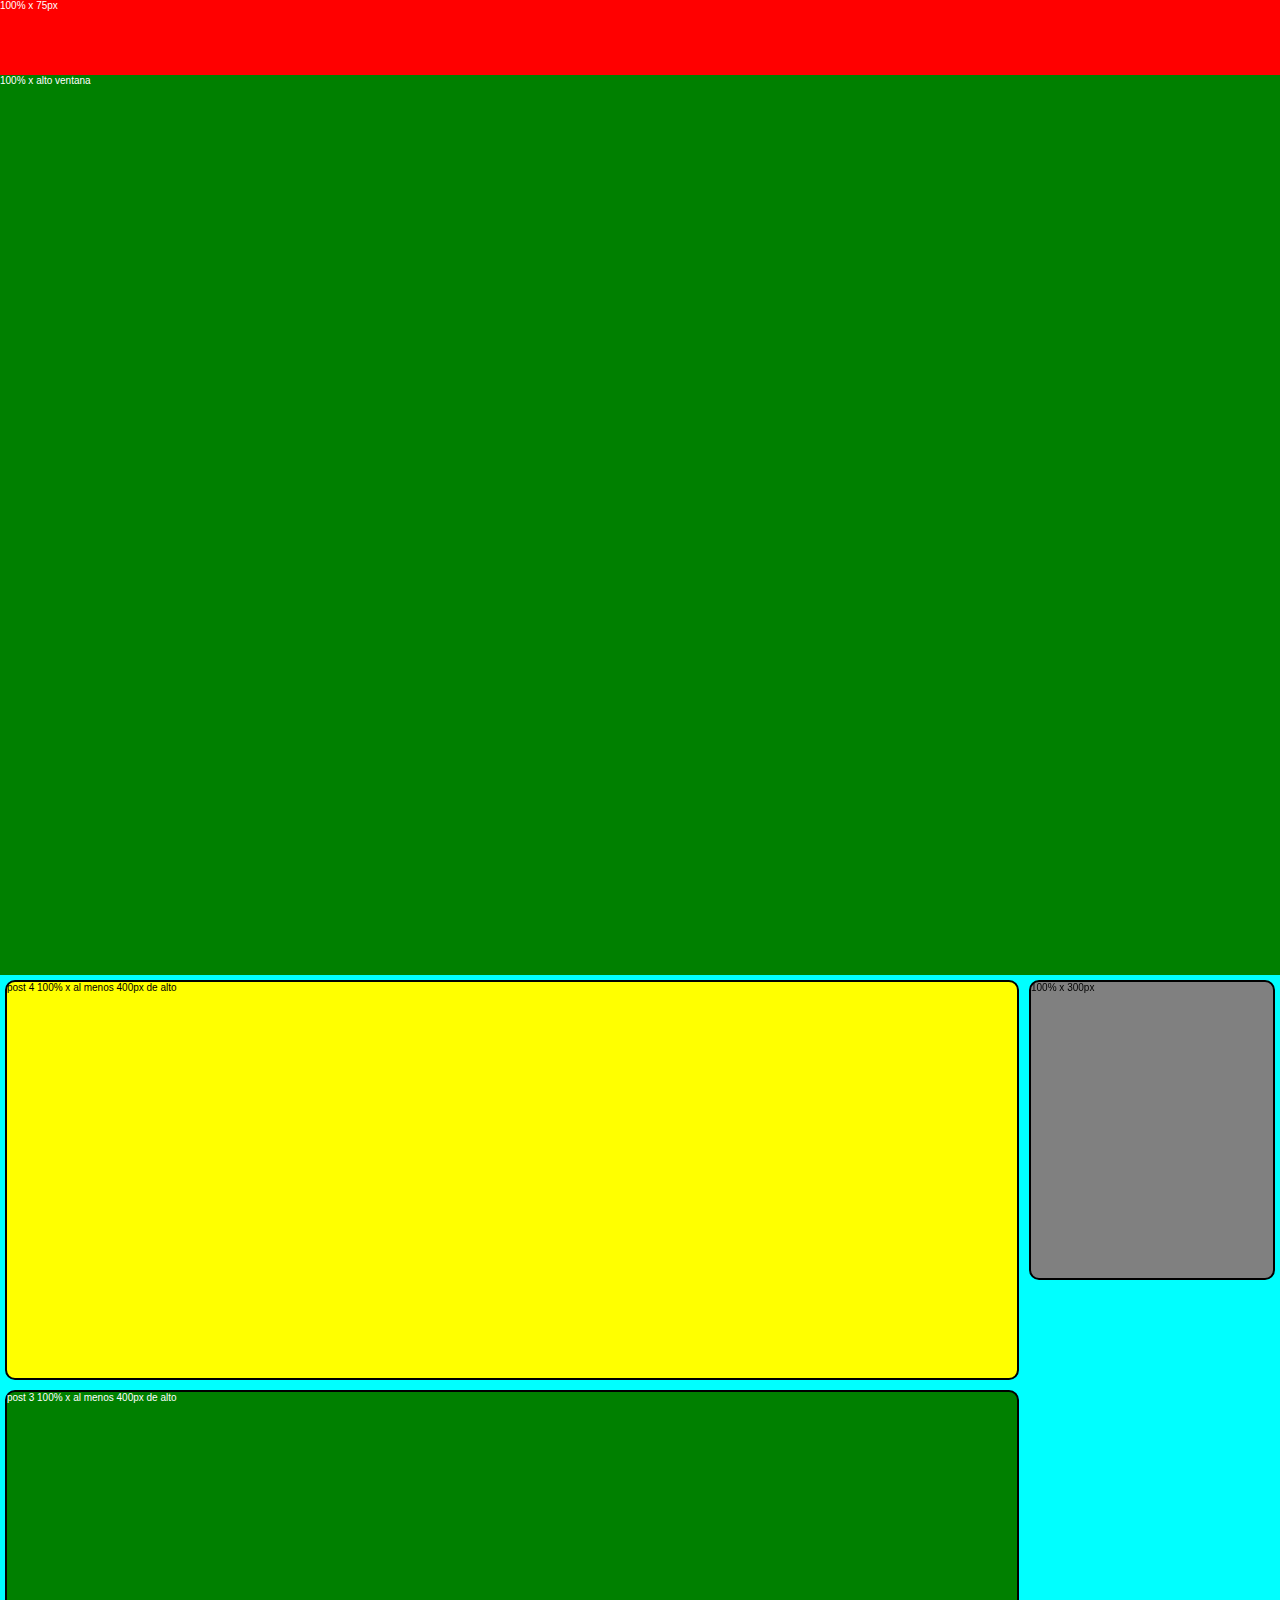
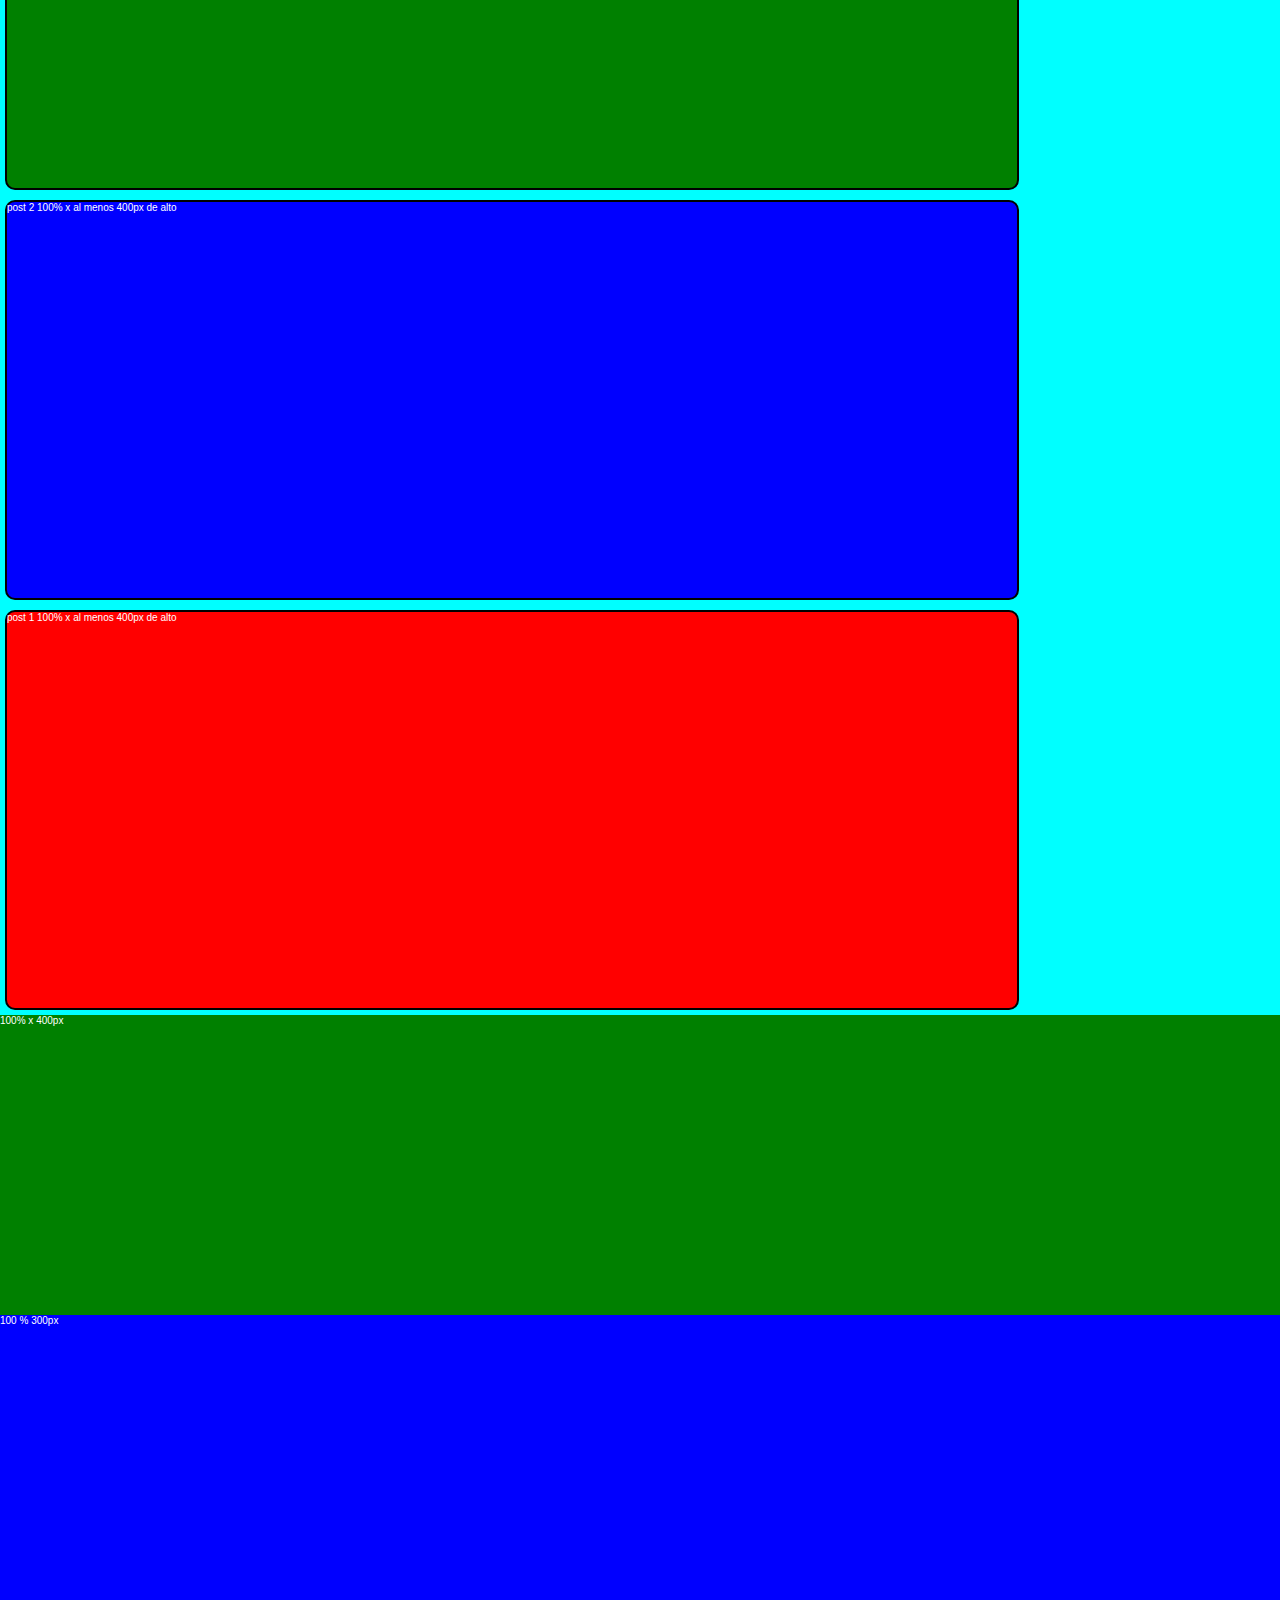
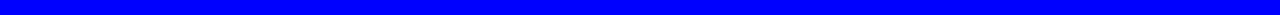
<file: maquetacion/index.html>
<!DOCTYPE html>
<html lang="en">
<head>
  <meta charset="UTF-8">
  <meta http-equiv="X-UA-Compatible" content="IE=edge">
  <meta name="viewport" content="width=device-width, initial-scale=1.0">
  <title>Maquetación para Talent Land - David Portilla</title>
  <link rel="stylesheet" href="./style.css" type="text/css">
</head>
<body>
  <div class="container">
    <header>100% x 75px</header>
    <main>100% x alto ventana</main>
    <section class="post-list">
      <aside>100% x 300px</aside>
      <article class="post-list__one">post 1 100% x al menos 400px de alto</article>
      <article class="post-list__two">post 2 100% x al menos 400px de alto</article>
      <article class="post-list__three">post 3 100% x al menos 400px de alto</article>
      <article class="post-list__four">post 4 100% x al menos 400px de alto</article>
    </section>

    <section class="calltoaction">100% x 400px</section>
    <footer>100 % 300px</footer>
  </div>
</body>
</html>
</file>
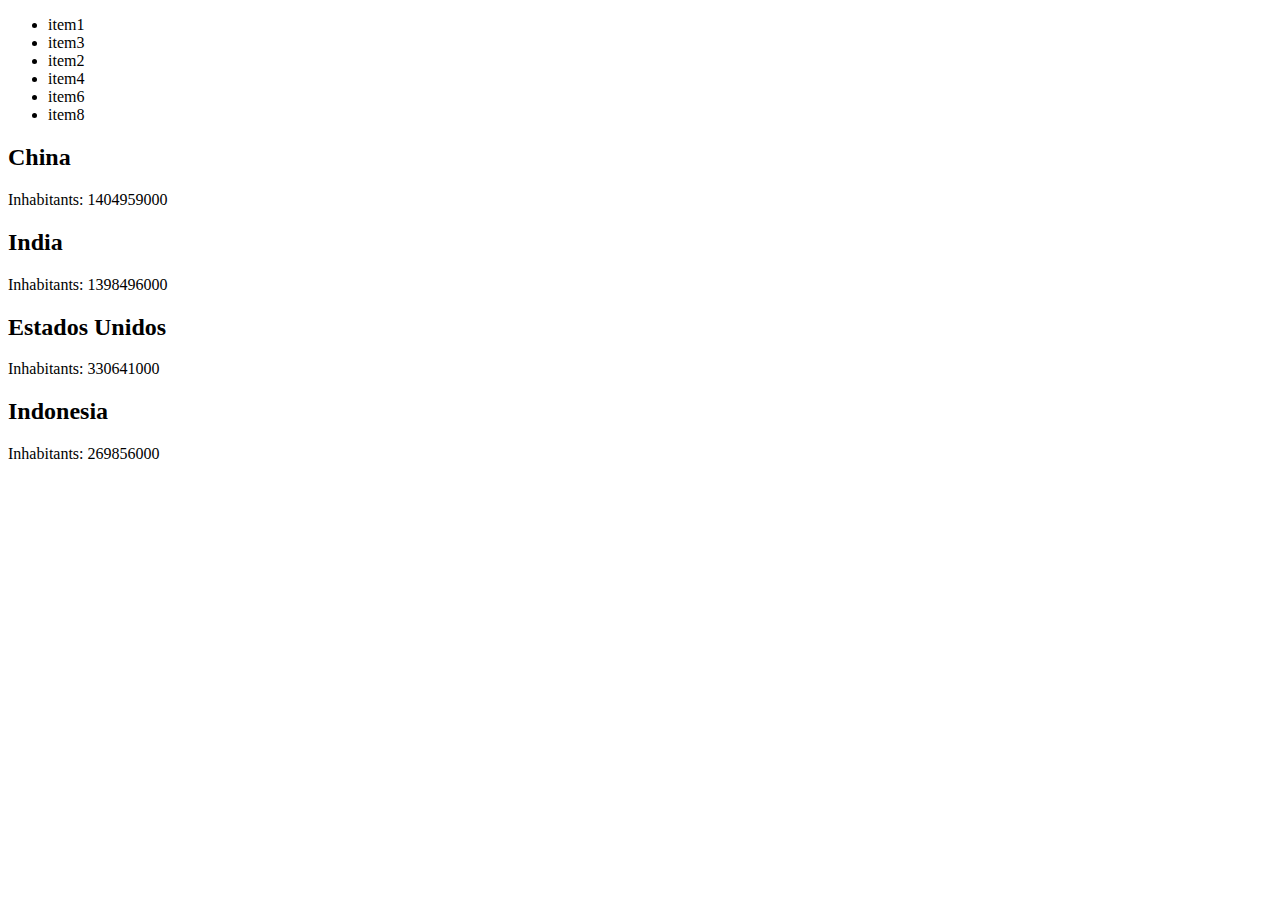
<file: problema-1/index.html>
<!DOCTYPE html>
<html lang="en">
<head>
  <meta charset="UTF-8">
  <meta http-equiv="X-UA-Compatible" content="IE=edge">
  <meta name="viewport" content="width=device-width, initial-scale=1.0">
  <title>Problema 1</title>
</head>
<body>
  <ul>
    <li data-value="orange">item1</li>
    <li data-value="banana">item3</li>
    <li data-value="apple">item2</li>
    <li data-value="cherry">item4</li>
    <li data-value="mango">item6</li>
    <li data-value="plum">item8</li>
  </ul>
  <div id="info"></div>
  <script src="./index.js"></script>
  
</body>
</html>
</file>
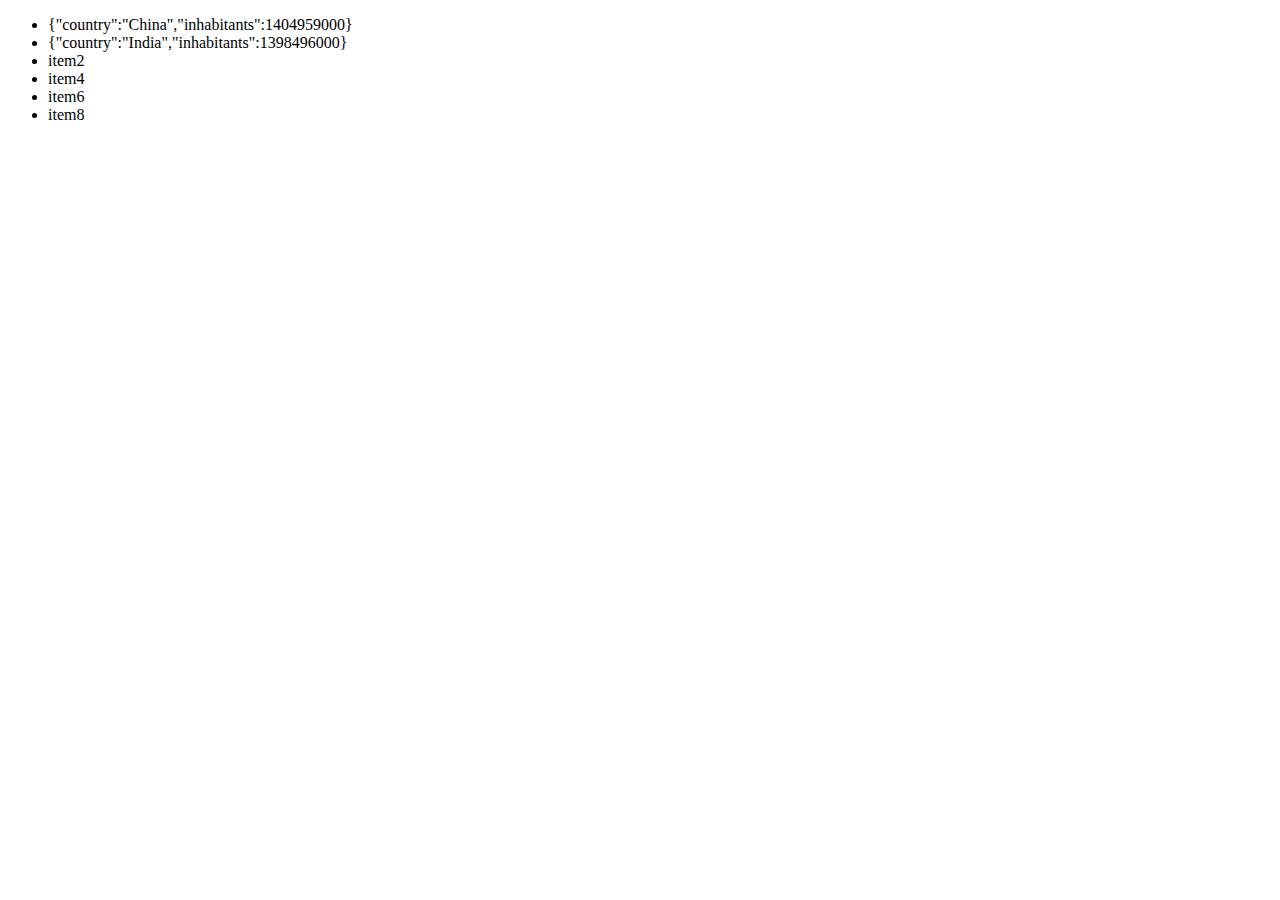
<file: problema-2/index.html>
<!DOCTYPE html>
<html lang="en">
<head>
  <meta charset="UTF-8">
  <meta http-equiv="X-UA-Compatible" content="IE=edge">
  <meta name="viewport" content="width=device-width, initial-scale=1.0">
  <title>Problema 2</title>
</head>
<body>
  <ul>
    <li data-value="orange">item1</li>
    <li data-value="banana">item3</li>
    <li data-value="apple">item2</li>
    <li data-value="cherry">item4</li>
    <li data-value="mango">item6</li>
    <li data-value="plum">item8</li>
  </ul>
  <div id="info"></div>
  <script src="./index.js"></script>
  
</body>
</html>
</file>
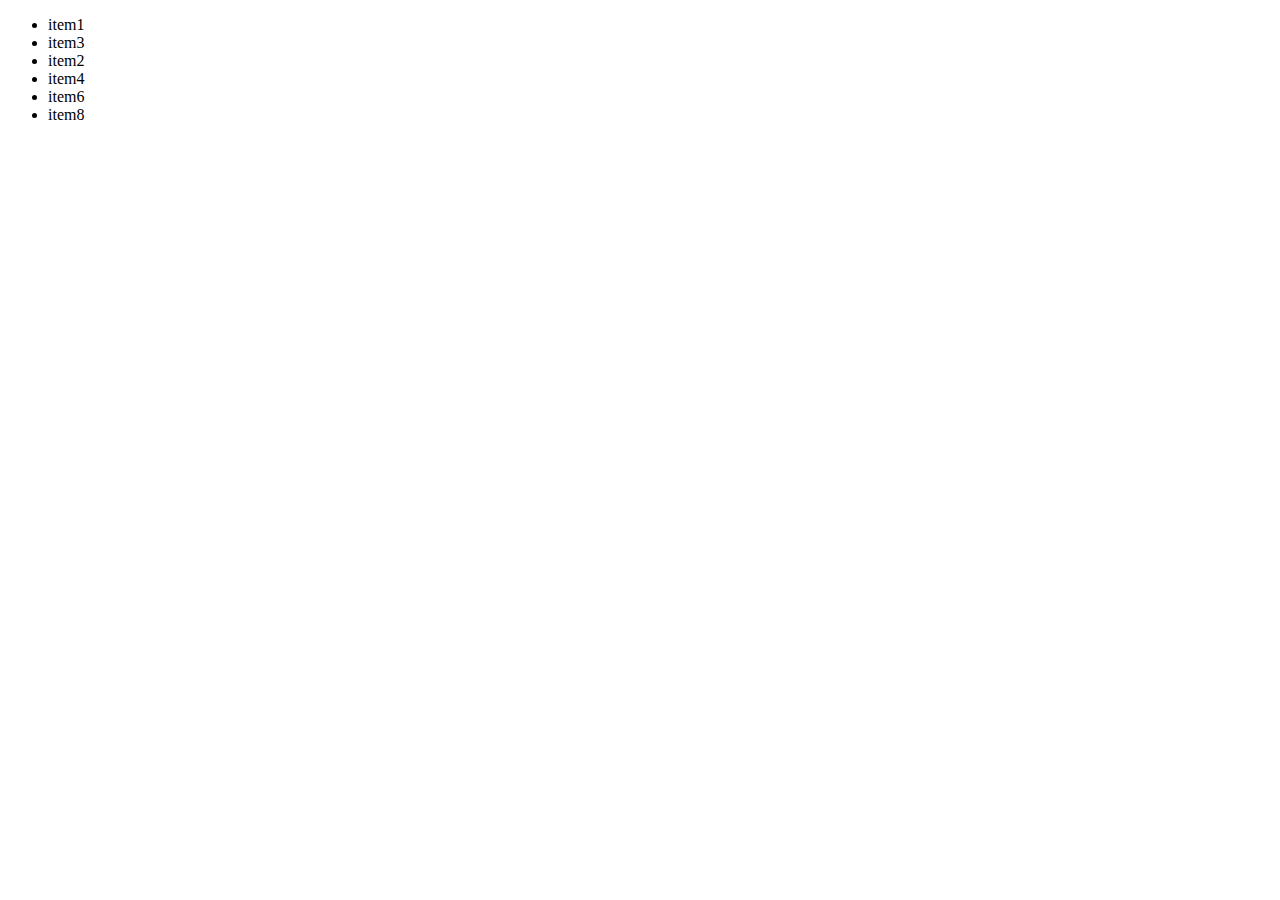
<file: problema-3/index.html>
<!DOCTYPE html>
<html lang="en">
<head>
  <meta charset="UTF-8">
  <meta http-equiv="X-UA-Compatible" content="IE=edge">
  <meta name="viewport" content="width=device-width, initial-scale=1.0">
  <title>Problema 3</title>
</head>
<body>
  <ul>
    <li data-value="orange">item1</li>
    <li data-value="banana">item3</li>
    <li data-value="apple">item2</li>
    <li data-value="cherry">item4</li>
    <li data-value="mango">item6</li>
    <li data-value="plum">item8</li>
  </ul>
  <div id="info"></div>
  <script src="./index.js"></script>
  
</body>
</html>
</file>
<file: maquetacion/style.css>
* {
  box-sizing: border-box;
  margin: 0;
  padding: 0;
  border: 0;
}

html {
  font-size: 62.5%;
  font-family: "DM Sans", sans-serif;
}

.post-list {
  display: grid;
  grid-template-areas:
      'aside'
      'post-list__four'
      'post-list__three'
      'post-list__two'
      'post-list__one'
  ;
}

/* HEADER */
header {
  background-color: red;
  color: white;
  height: 75px;
  width: 100%;
  position: -webkit-sticky;
  position: sticky;
  top: 0;
  z-index: 2;
}

/* MAIN */
main {
  background-color: green;
  color: white;
  height: 100vh;
}


/* ASIDE */
aside {
  background-color: gray;
  grid-area: aside;
  height: 300px;
}

/* POSTS */
aside,
.post-list__one,
.post-list__two,
.post-list__three,
.post-list__four{
  border: 2px solid black;
  border-radius: 10px;
  margin: 5px;
}

.post-list__one {
  background-color: red;
  color: white;
  grid-area: post-list__one;
  height: 400px;
}
.post-list__two {
  background-color: blue;
  color: white;
  grid-area: post-list__two;
  height: 400px;
}
.post-list__three {
  background-color: green;
  color: white;
  grid-area: post-list__three;
  height: 400px;
}
.post-list__four {
  background-color: yellow;
  grid-area: post-list__four;
  height: 400px;
}

/* CALLTOACTION */
.calltoaction {
  background-color: green;
  color: white;
  height: 300px;
}

/* FOOTER */
footer {
  background-color: blue;
  color: white;
  height: 300px;
}

/* dispositivos medianos (tablets) */
@media (min-width: 768px){
  html{
    background-color: aqua;
    
  }

  .post-list {
    position: static;
    display: grid;
    grid-template-areas:
        'post-list__four aside'
        'post-list__three aside'
        'post-list__two aside'
        'post-list__one aside'
    ;
    grid-template-columns: 80% 20%;
  }

  aside {
    background-color: grey;
    grid-area: aside;
    position: -webkit-sticky;
    position: sticky;
    top: 100px;
  }
}
</file>
